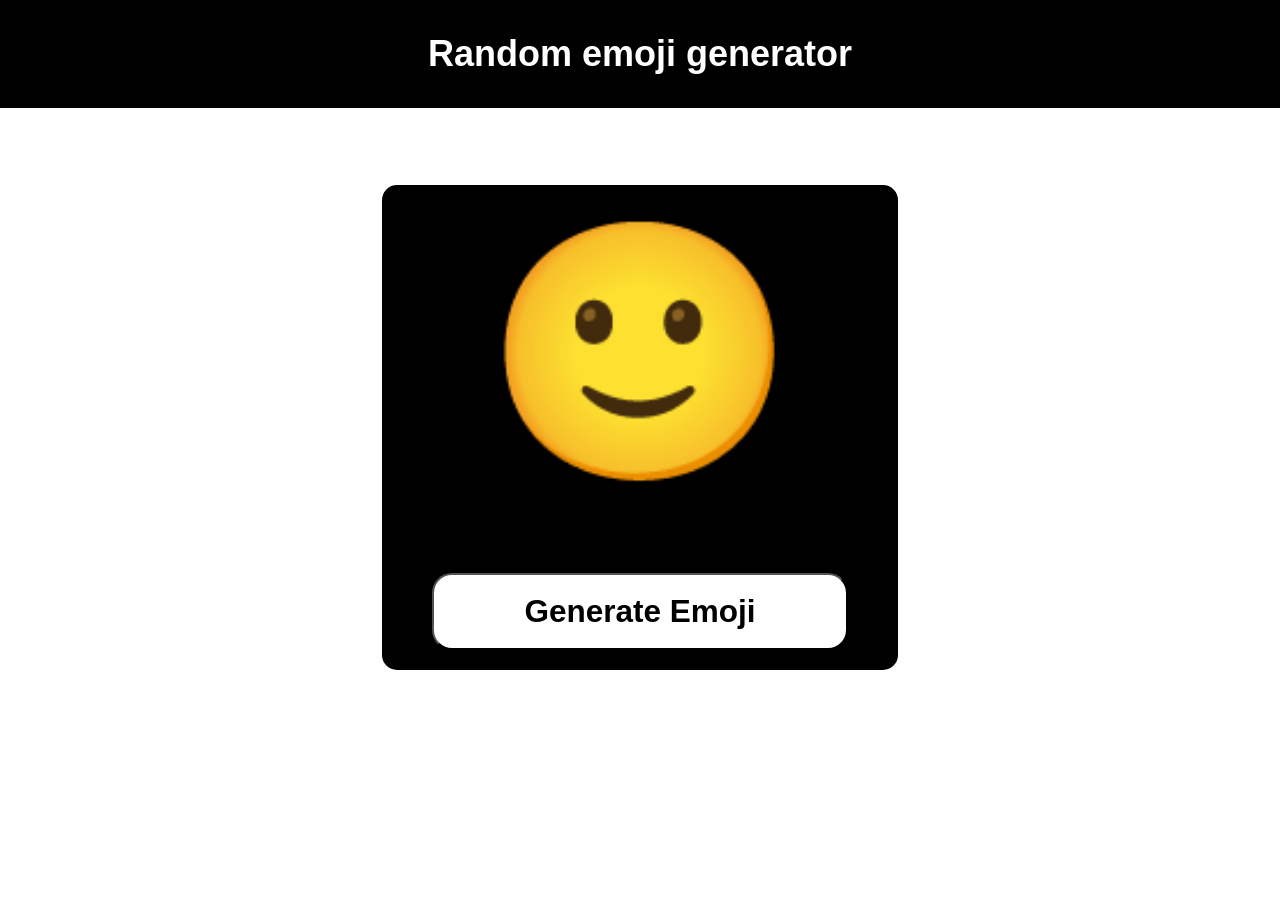
<file: index.html>
<!DOCTYPE html>
<html lang="en">

<head>
    <meta charset="UTF-8">
    <meta name="google-site-verification" content="llZHxPuw_hrET1haCO6q7Jt96C3u8XgPMgZF16p7vlk" /><!--verfication code-->
    <meta name="viewport" content="width=device-width, initial-scale=1.0">
    <link rel="stylesheet" href="index.css">
    <title>Random emoji generator</title>
</head>

<body>
    <h1 class="heading">Random emoji generator</h1>
    <div class="container">
        <div class="emoji_box">
            <div class="emoji">🙂</div>
        </div>
        <button class="GenEmoji">Generate Emoji</button>
    </div>
</body>
<script src="index.js"></script>
</html>
</file>
<file: index.css>
* {
    padding: 0;
    margin: 0;
}

body {
    font-family: 'Poppins', sans-serif;
    background-color: #ffffff;
}

.heading {
    display: flex;
    align-items: center;
    justify-content: center;
    text-align: center;
    background-color: black;
    color: #ffffff;
    font-size: 4vmin;
    height: 8vmin;
    padding: 2vmin;
}

.container {
    display: grid;
    align-items: center;
    justify-content: center;
    background-color: black;
    margin: auto;
    width: 40%;
    gap: 8vmin;
    margin-top: 6%;
    padding: 20px 2px;
    border-radius: 15px;
}


.display_emoji {
    display: inline;
    background-color: black;
    color: #ffffff;
    text-align: center;
    padding: 3vmin;
    border-radius: 20px;
    font-size: 4.5vmin;
    line-height: 5vmin;
}

.emoji {
    font-size: 28vmin;
    cursor: pointer;
}


span {
    color: rgb(0, 204, 255);
    font-weight: 700;
}

.emoji_box {
    text-align: center;
    display: flex;
    justify-content: center;
    align-items: center;
}

.GenEmoji {
    padding: 2vmin 10vmin;
    background-color: #ffffff;
    color: black;
    font-size: 3.5vmin;
    border-radius: 20px;
    cursor: pointer;
    font-weight: 600;
}




@media(max-width:475px) {

    .heading {
        height: 10vmin;
        font-size: 5vmin;
        padding: 2vmin;
    }

    .container {
        width: 95%;
        margin: 50vmin 1vh;
        padding: 6vh 0vh;
        border-radius: 10px;
    }

    .emoji {
        font-size: 25vmin;
    }

    .GenEmoji {
        padding: 1.5vmin 7vmin;
        font-size: 3vmin;
        border-radius: 10px;
    }

}
</file>
